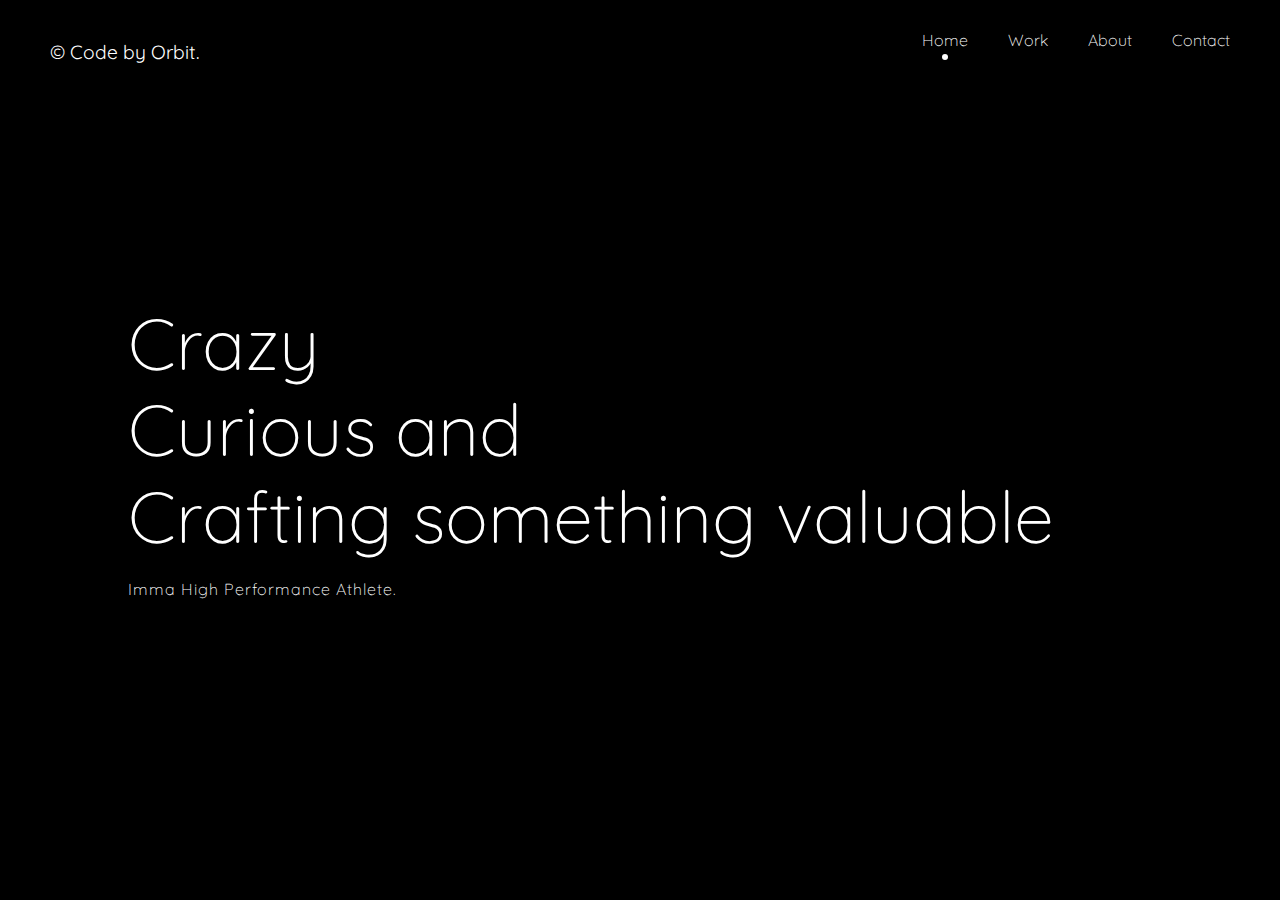
<file: index.html>
<!DOCTYPE html>
<html lang="en">
<head>
    <meta charset="UTF-8">
    <meta name="viewport" content="width=device-width, initial-scale=1.0">
    <link rel="icon" type="png" href="favicon.png">
    <title>Code by Orbit</title>
    <link rel="stylesheet" href="style.css">
    <link href="https://fonts.googleapis.com/css2?family=Quicksand:wght@300;400;700&display=swap" rel="stylesheet">
</head>
<body>
 
    <header>
        <div class="logo">
            <span class="logo-text">© Code by Orbit.</span>
            <span class="logo-name">Yash Bhardwaj</span>
        </div>
        <nav>
            <ul>
                <li class="active"><a href="index.html" class="nav-link">Home</a></li>
                <li><a href="work.html" class="nav-link">Work</a></li>
                <li><a href="about.html" class="nav-link">About</a></li>
                <li><a href="contact.html" class="nav-link">Contact</a></li>
            </ul>
        </nav>
    </header>
 
    <main>
        <section class="hero-section">
            <div class="hero-text">
                <h1>Crazy<br>Curious and<br>Crafting something valuable</h1>
                <p>Imma High Performance Athlete.</p>
            </div>
        </section>
    </main>
 
    <script src="app.js"></script>
 
</body>
</html>
</file>
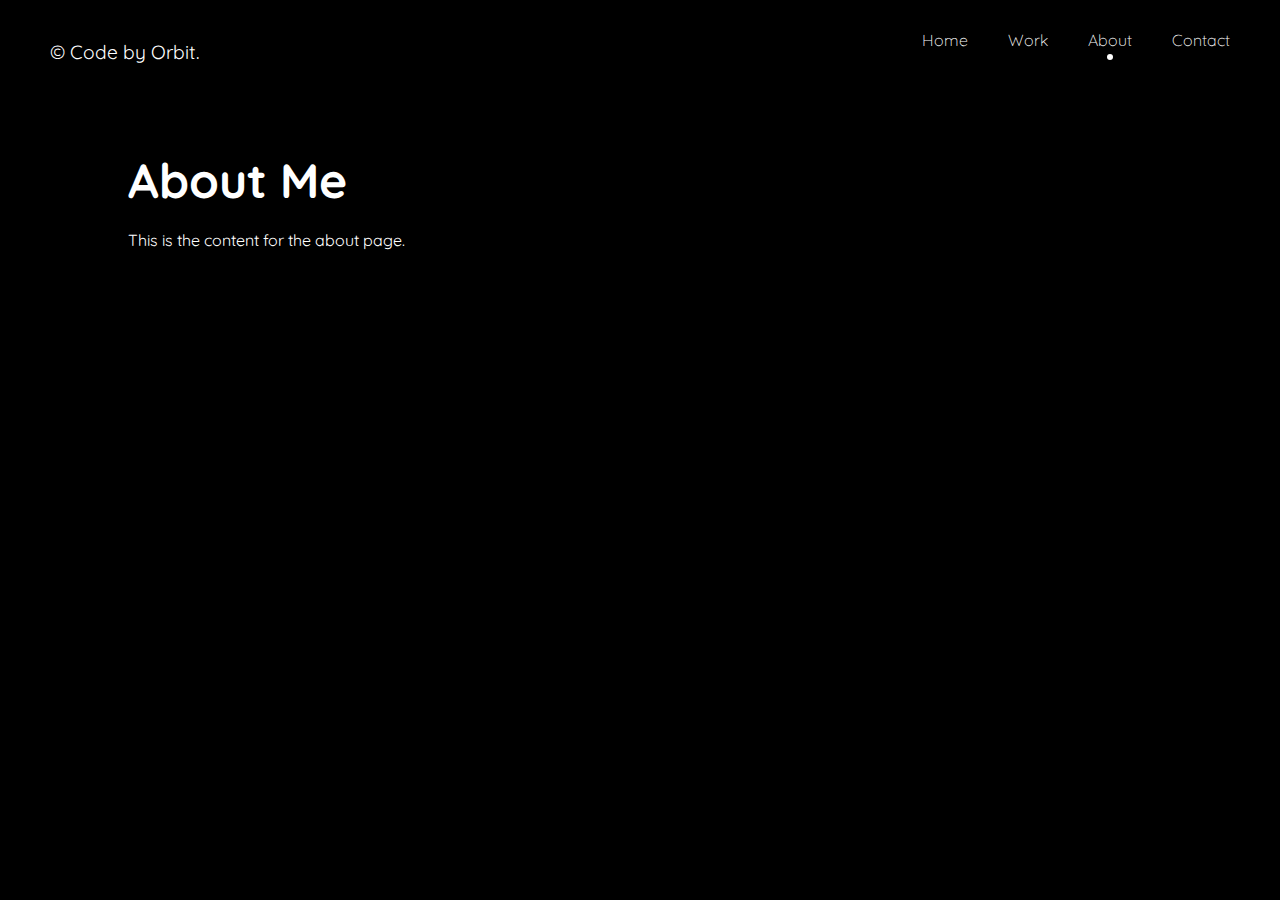
<file: about.html>
<!DOCTYPE html>
<html lang="en">
<head>
    <meta charset="UTF-8">
    <meta name="viewport" content="width=device-width, initial-scale=1.0">
    <link rel="icon" type="png" href="favicon.png">
    <title>About</title>
    <link rel="stylesheet" href="style.css">
    <link href="https://fonts.googleapis.com/css2?family=Quicksand:wght@300;400;700&display=swap" rel="stylesheet">
</head>
<body>
 
    <header>
        <div class="logo">
            <span class="logo-text">© Code by Orbit.</span>
            <span class="logo-name">Yash Bhardwaj</span>
        </div>
        <nav>
            <ul>
                <li><a href="index.html" class="nav-link">Home</a></li>
                <li><a href="work.html" class="nav-link">Work</a></li>
                <li class="active"><a href="about.html" class="nav-link">About</a></li>
                <li><a href="contact.html" class="nav-link">Contact</a></li>
            </ul>
        </nav>
    </header>
 
    <main class="page-content">
        <h1>About Me</h1>
        <p>This is the content for the about page.</p>
    </main>
 
    <script src="app.js"></script>
 
</body>
</html>
</file>
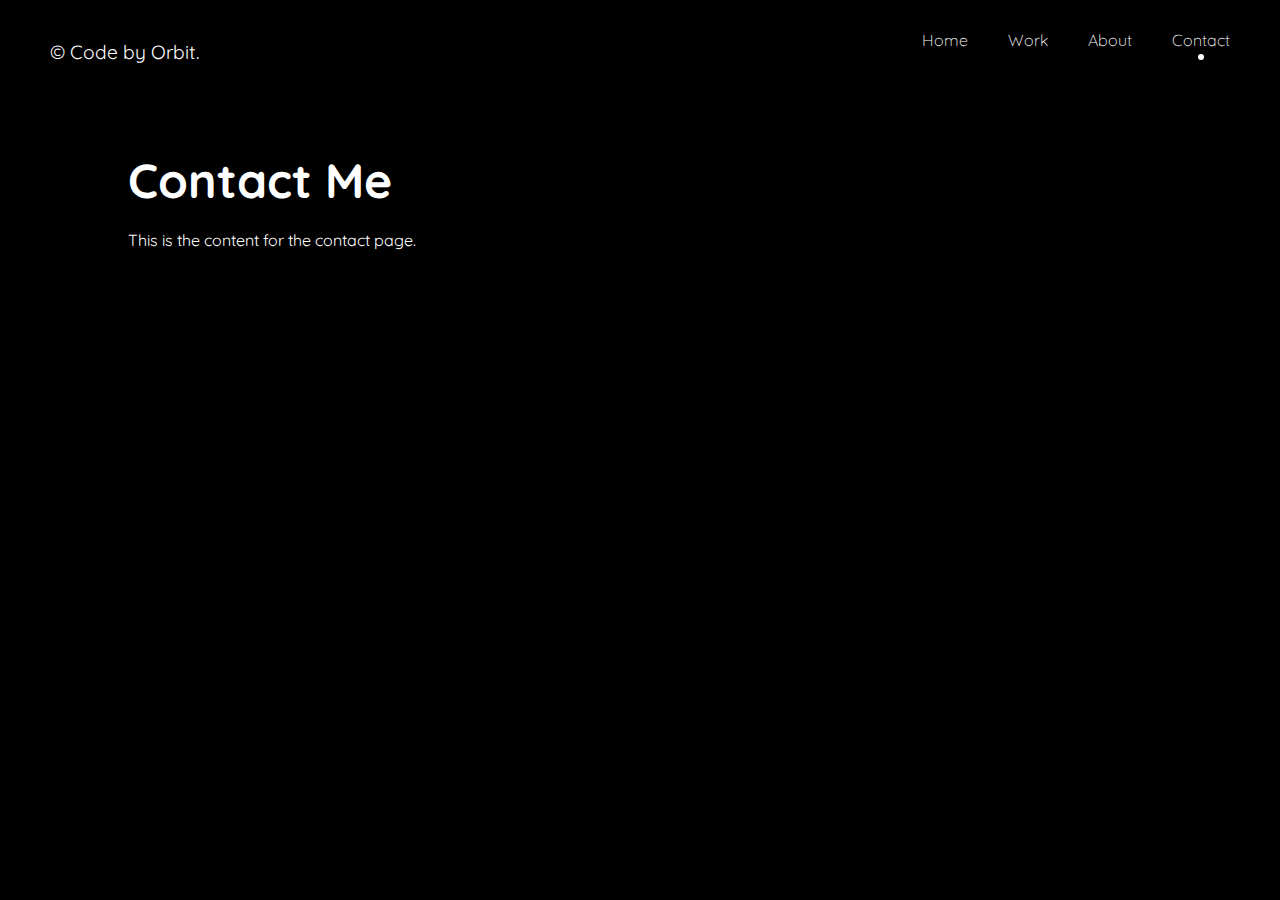
<file: contact.html>
<!DOCTYPE html>
<html lang="en">
<head>
    <meta charset="UTF-8">
    <meta name="viewport" content="width=device-width, initial-scale=1.0">
    <link rel="icon" type="png" href="favicon.png">
    <title>Contact</title>
    <link rel="stylesheet" href="style.css">
    <link href="https://fonts.googleapis.com/css2?family=Quicksand:wght@300;400;700&display=swap" rel="stylesheet">
</head>
<body>
 
    <header>
        <div class="logo">
            <span class="logo-text">© Code by Orbit.</span>
            <span class="logo-name">Yash Bhardwaj</span>
        </div>
        <nav>
            <ul>
                <li><a href="index.html" class="nav-link">Home</a></li>
                <li><a href="work.html" class="nav-link">Work</a></li>
                <li><a href="about.html" class="nav-link">About</a></li>
                <li class="active"><a href="contact.html" class="nav-link">Contact</a></li>
            </ul>
        </nav>
    </header>
 
    <main class="page-content">
        <h1>Contact Me</h1>
        <p>This is the content for the contact page.</p>
    </main>
 
    <script src="app.js"></script>
 
</body>
</html>
</file>
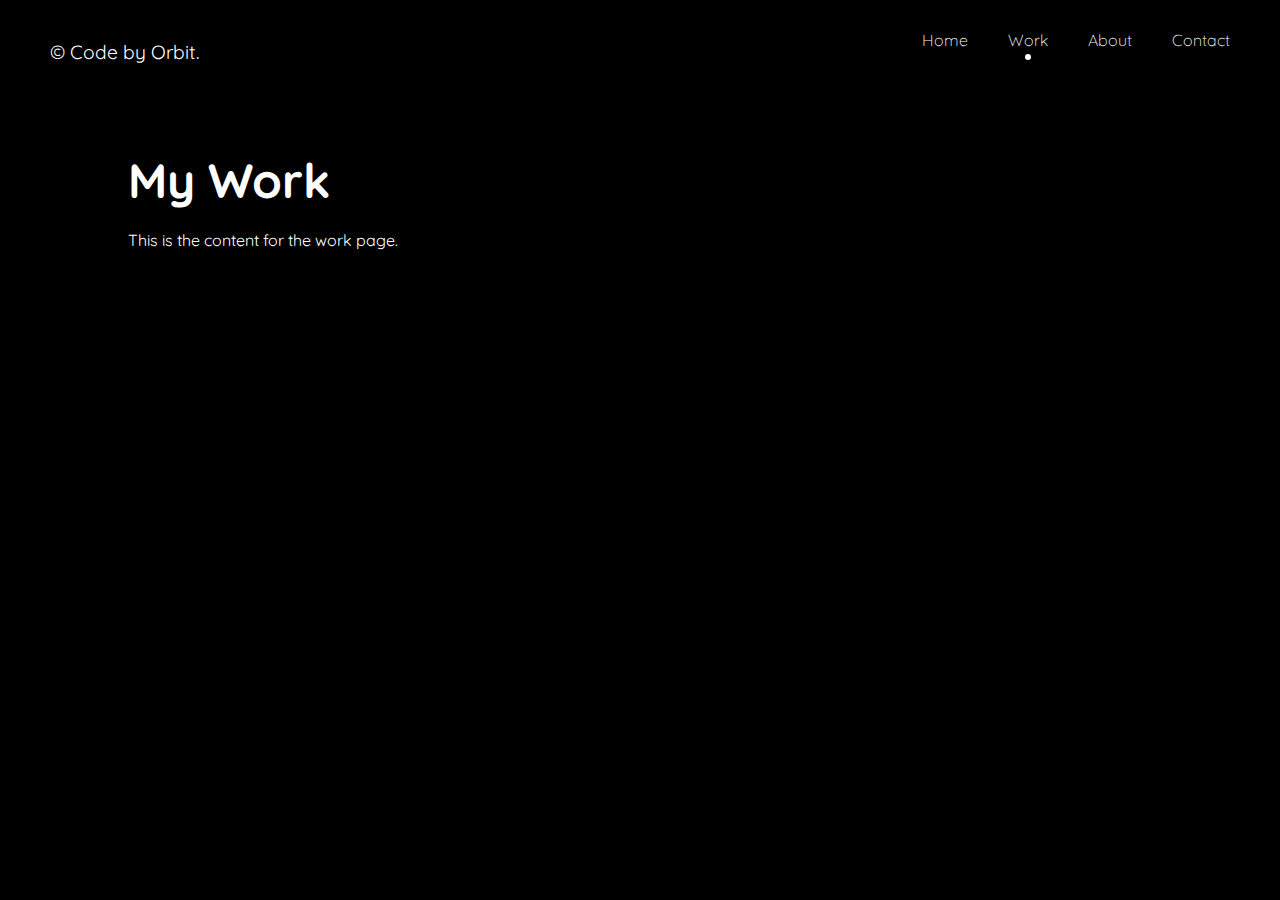
<file: work.html>
<!DOCTYPE html>
<html lang="en">
<head>
    <meta charset="UTF-8">
    <meta name="viewport" content="width=device-width, initial-scale=1.0">
    <title>Work</title>
    <link rel="stylesheet" href="style.css">
    <link href="https://fonts.googleapis.com/css2?family=Quicksand:wght@300;400;700&display=swap" rel="stylesheet">
</head>
<body>
 
    <header>
        <div class="logo">
            <span class="logo-text">© Code by Orbit.</span>
            <span class="logo-name">Yash Bhardwaj</span>
        </div>
        <nav>
            <ul>
                <li><a href="index.html" class="nav-link">Home</a></li>
                <li class="active"><a href="work.html" class="nav-link">Work</a></li>
                <li><a href="about.html" class="nav-link">About</a></li>
                <li><a href="contact.html" class="nav-link">Contact</a></li>
            </ul>
        </nav>
    </header>
 
    <main class="page-content">
        <h1>My Work</h1>
        <p>This is the content for the work page.</p>
    </main>
 
    <script src="app.js"></script>
 
</body>
</html>
</file>
<file: style.css>
* {
    margin: 0;
    padding: 0;
    box-sizing: border-box;
}

body {
    font-family: 'Quicksand', sans-serif;
    background-color: #000;
    color: #fff;
    overflow-x: hidden;
}

header {
    display: flex;
    justify-content: space-between;
    align-items: center;
    padding: 30px 50px;
    position: absolute;
    top: 0;
    left: 0;
    width: 100%;
    z-index: 10;
}

header .logo {
    font-size: 1.2rem;
    font-weight: 400;
    position: relative;
    cursor: pointer;
    white-space: nowrap;
}

.logo-text, .logo-name {
    display: inline-block;
    position: absolute;
    top: 0;
    left: 0;
    transition: opacity 0.5s ease-in-out;
}

.logo-name {
    opacity: 0;
}

.logo:hover .logo-text {
    opacity: 0;
}

.logo:hover .logo-name {
    opacity: 1;
}

header nav ul {
    list-style: none;
    display: flex;
}

header nav ul li {
    margin-left: 40px;
    position: relative;
}

header nav ul li a {
    color: #fff;
    text-decoration: none;
    font-weight: 300;
    font-size: 1rem;
    display: inline-block;
    transition: color 0.3s ease, transform 0.1s linear;
}

header nav ul li a:hover {
    color: #999;
}

header nav ul li.active::after {
    content: '';
    display: block;
    width: 6px;
    height: 6px;
    background-color: #fff;
    border-radius: 50%;
    position: absolute;
    left: 50%;
    transform: translateX(-50%);
    bottom: -10px;
}

.hero-section {
    position: relative;
    width: 100vw;
    height: 100vh;
    display: flex;
    align-items: center;
    justify-content: center;
    background-color: #000;
}

.hero-text {
    position: absolute;
    top: 50%;
    left: 10%;
    transform: translateY(-50%);
}

.hero-text h1 {
    font-size: 4.5rem;
    font-weight: 300;
    line-height: 1.2;
    margin-bottom: 20px;
}

.hero-text p {
    font-size: 1rem;
    font-weight: 300;
    letter-spacing: 1px;
}

.page-content {
    min-height: 100vh;
    padding-top: 150px;
    padding-left: 10%;
}

.page-content h1, .page-content h2 {
    font-size: 3rem;
    margin-bottom: 20px;
}

@media (max-width: 768px) {
    header {
        flex-direction: column;
        padding: 20px;
    }
    header nav ul {
        margin-top: 15px;
    }
    header nav ul li {
        margin: 0 15px;
    }
    .hero-text {
        left: 5%;
        text-align: center;
        transform: none;
        top: 30%;
    }
    .hero-text h1 {
        font-size: 2.5rem;
    }
    .page-content {
        padding-top: 100px;
        padding-left: 5%;
    }
    .page-content h1, .page-content h2 {
        font-size: 2.5rem;
    }
}
</file>
